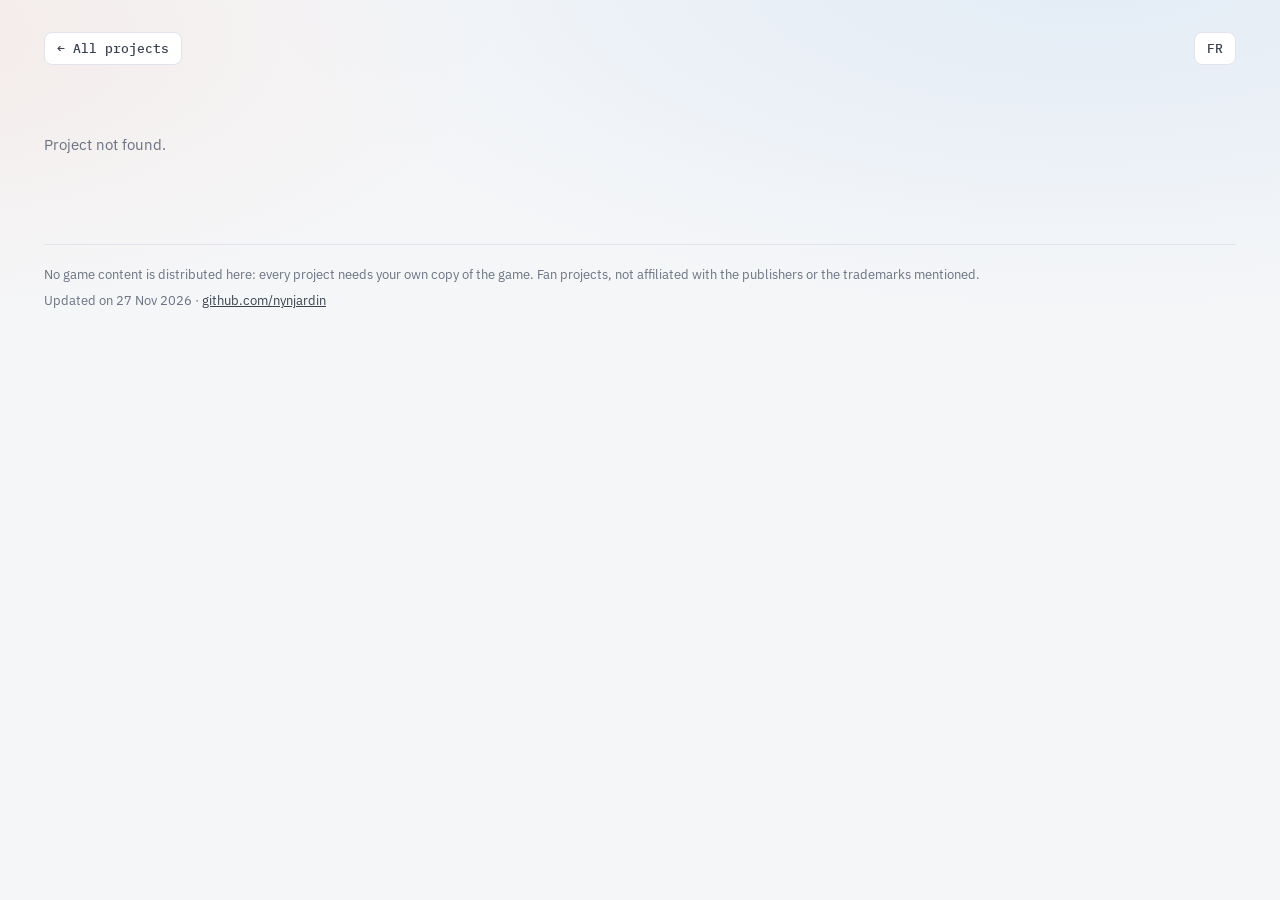
<file: project.html>
<!doctype html>
<html lang="fr">
<head>
  <meta charset="utf-8">
  <meta name="viewport" content="width=device-width, initial-scale=1">
  <title>Project Tracker — nynjardin</title>
  <link rel="icon" href="assets/favicon.svg" type="image/svg+xml">
  <link rel="preconnect" href="https://fonts.googleapis.com">
  <link rel="preconnect" href="https://fonts.gstatic.com" crossorigin>
  <link href="https://fonts.googleapis.com/css2?family=IBM+Plex+Mono:wght@400;500&family=IBM+Plex+Sans:wght@400;500;600;700&display=swap" rel="stylesheet">
  <link rel="stylesheet" href="assets/style.css">
</head>
<body data-page="project">
  <div class="wrap">
    <nav class="topnav">
      <a id="back" href="./">← </a>
      <button id="lang-toggle" class="lang" type="button">EN</button>
    </nav>
    <main id="project" class="project"></main>
    <footer id="footer" class="site-foot"></footer>
  </div>
  <script src="data/projects.js"></script>
  <script src="assets/app.js"></script>
</body>
</html>
</file>
<file: assets/style.css>
/* ------------------------------------------------------------------ tokens */
:root {
  --bg: #0e1014;
  --bg-2: #13161c;
  --panel: #161a21;
  --panel-2: #1b2029;
  --line: #262c37;
  --line-2: #323947;
  --text: #e7e9ee;
  --text-2: #b4bbc8;
  --muted: #8790a0;

  --port: #ff7a45;
  --server: #4ea8ff;
  --reimpl: #3ecf8e;
  --tool: #b48cff;
  --upcoming: #8a93a3;

  --done: #3ecf8e;
  --partial: #f2b84b;
  --todo: #3a4150;

  --radius: 12px;
  --sans: "IBM Plex Sans", system-ui, -apple-system, "Segoe UI", Roboto, sans-serif;
  --mono: "IBM Plex Mono", ui-monospace, "Cascadia Mono", Consolas, monospace;
  color-scheme: dark;
}
@media (prefers-color-scheme: light) {
  :root {
    --bg: #f5f6f8; --bg-2: #eceef2; --panel: #ffffff; --panel-2: #f6f7f9;
    --line: #e1e4ea; --line-2: #cfd4dc; --text: #151820; --text-2: #3b4250; --muted: #6a7282;
    --port: #e0551d; --server: #1f7fe0; --reimpl: #14a36a; --tool: #7f55e0; --upcoming: #7a8292;
    --done: #14a36a; --partial: #d0901a; --todo: #d9dde4;
    color-scheme: light;
  }
}

.kind-port { --accent: var(--port); }
.kind-server { --accent: var(--server); }
.kind-reimpl { --accent: var(--reimpl); }
.kind-tool { --accent: var(--tool); }
.kind-upcoming { --accent: var(--upcoming); }

/* ------------------------------------------------------------------ base */
* { box-sizing: border-box; }
html { -webkit-text-size-adjust: 100%; }
body {
  margin: 0; background: var(--bg); color: var(--text);
  font: 15px/1.55 var(--sans);
  background-image: radial-gradient(1200px 500px at 85% -10%, color-mix(in srgb, var(--server) 9%, transparent), transparent 70%),
                    radial-gradient(900px 400px at -10% 10%, color-mix(in srgb, var(--port) 7%, transparent), transparent 70%);
  background-repeat: no-repeat;
}
a { color: inherit; }
a:hover { color: var(--accent, var(--server)); }
h1, h2, h3 { line-height: 1.2; margin: 0; }
h2 { font-size: 13px; font-family: var(--mono); font-weight: 500; text-transform: uppercase; letter-spacing: .08em; color: var(--text-2); }
p { margin: 0; }
.muted { color: var(--muted); }
.small { font-size: 13px; }
.wrap { max-width: 1240px; margin: 0 auto; padding: 32px 24px 48px; }

.panel { background: var(--panel); border: 1px solid var(--line); border-radius: var(--radius); padding: 20px; }
.panel > h2 { margin-bottom: 14px; }
.panel-head { display: flex; align-items: baseline; justify-content: space-between; gap: 16px; flex-wrap: wrap; margin-bottom: 10px; }

/* ------------------------------------------------------------------ header */
.site-head { display: flex; justify-content: space-between; align-items: flex-start; gap: 24px; margin: 8px 0 28px; }
.eyebrow { font-family: var(--mono); font-size: 12px; letter-spacing: .12em; text-transform: uppercase; color: var(--muted); margin-bottom: 10px; }
.site-head h1 { font-size: clamp(32px, 5vw, 48px); font-weight: 700; letter-spacing: -.02em; }
.tagline { margin-top: 10px; font-size: 17px; color: var(--text-2); max-width: 62ch; }
.lang, .topnav a {
  font: 500 13px var(--mono); color: var(--text-2); background: var(--panel); border: 1px solid var(--line);
  border-radius: 8px; padding: 7px 12px; cursor: pointer; text-decoration: none;
}
.lang:hover { border-color: var(--line-2); color: var(--text); }
.topnav { display: flex; justify-content: space-between; align-items: center; margin-bottom: 28px; }

/* ------------------------------------------------------------------ stats */
.stats { display: grid; grid-template-columns: repeat(5, 1fr); gap: 1px; background: var(--line); border: 1px solid var(--line); border-radius: var(--radius); overflow: hidden; margin-bottom: 20px; }
.stat { background: var(--panel); padding: 16px 18px; display: flex; flex-direction: column; gap: 2px; }
.stat b { font: 600 28px/1.1 var(--mono); font-variant-numeric: tabular-nums; }
.stat span { font-size: 13px; color: var(--muted); }

/* ------------------------------------------------------------------ timeline */
.tl-panel { margin-bottom: 28px; }
.tl-scroll { overflow-x: auto; margin: 0 -8px; padding: 0 8px; }
.tl { display: block; width: 100%; min-width: 760px; height: auto; font-family: var(--sans); }
.tl-grid { stroke: var(--line); stroke-width: 1; }
.tl-tick { stroke: var(--line-2); }
.tl-month { fill: var(--muted); font: 500 11px var(--mono); text-transform: uppercase; letter-spacing: .06em; }
.tl-today { stroke: var(--text-2); stroke-dasharray: 3 3; opacity: .6; }
.tl-today-label { fill: var(--text-2); font: 500 11px var(--mono); }
.tl-row { cursor: pointer; }
.tl-row:hover .tl-hit { fill: var(--panel-2); }
.tl-hit { fill: transparent; }
.tl-label { fill: var(--text-2); font-size: 13px; font-weight: 500; }
.tl-row:hover .tl-label { fill: var(--text); }
.tl-span { stroke: var(--accent); stroke-width: 3; stroke-linecap: round; opacity: .35; }
.tl-dot { fill: var(--accent); stroke: var(--panel); stroke-width: 2; }
.tl-rel { fill: var(--accent); stroke: var(--text); stroke-width: 1.5; }
.tl-up { fill: var(--panel); stroke: var(--accent); stroke-width: 2.5; }

/* ------------------------------------------------------------------ index layout */
.index-grid { display: grid; grid-template-columns: minmax(0, 1fr) 320px; gap: 24px; align-items: start; }
.filters { display: flex; flex-wrap: wrap; gap: 8px; margin-bottom: 16px; }
.chip {
  font: 500 13px var(--sans); color: var(--text-2); background: var(--panel); border: 1px solid var(--line);
  border-radius: 999px; padding: 6px 12px; cursor: pointer; display: inline-flex; gap: 8px; align-items: center;
}
.chip small { font: 500 11px var(--mono); color: var(--muted); }
.chip[class*="kind-"]::before { content: ""; width: 8px; height: 8px; border-radius: 50%; background: var(--accent); }
.chip:hover { border-color: var(--line-2); color: var(--text); }
.chip.on { background: var(--text); color: var(--bg); border-color: var(--text); }
.chip.on small { color: var(--bg); opacity: .7; }

.cards { display: grid; grid-template-columns: repeat(auto-fill, minmax(300px, 1fr)); gap: 16px; }
.card {
  position: relative; background: var(--panel); border: 1px solid var(--line); border-radius: var(--radius);
  padding: 18px 18px 14px; display: flex; flex-direction: column; gap: 10px;
  border-top: 3px solid var(--accent); transition: border-color .15s, transform .15s;
}
.card:hover { border-color: var(--line-2); border-top-color: var(--accent); transform: translateY(-2px); }
.card.planned { opacity: .75; }
.card-top { display: flex; align-items: center; gap: 10px; }
.card-icon { border-radius: 6px; }
.card-meta { font: 500 12px var(--mono); color: var(--muted); }
.card-top .badge { margin-left: auto; }
.card h3 { font-size: 19px; font-weight: 600; letter-spacing: -.01em; }
.card h3 a { text-decoration: none; }
.stretched::after { content: ""; position: absolute; inset: 0; border-radius: var(--radius); }
.subtitle { color: var(--accent); font-size: 14px; font-weight: 500; margin-top: -6px; }
.summary { color: var(--text-2); font-size: 14px; display: -webkit-box; -webkit-line-clamp: 4; -webkit-box-orient: vertical; overflow: hidden; }
.card-progress { display: flex; flex-direction: column; gap: 7px; margin-top: 2px; }
.stage-now { font-size: 13px; color: var(--text-2); display: flex; gap: 8px; align-items: baseline; }
.stage-now .dot { flex: none; transform: translateY(-1px); }
.card-foot { display: flex; align-items: center; gap: 10px; margin-top: auto; padding-top: 10px; border-top: 1px solid var(--line); font-size: 12px; color: var(--muted); flex-wrap: wrap; }
.card-foot .last b { color: var(--text-2); font-weight: 500; }
.btn-gh {
  position: relative; z-index: 1; margin-left: auto; display: inline-flex; align-items: center; gap: 6px;
  font: 500 12px var(--sans); color: var(--text); text-decoration: none; background: var(--panel-2);
  border: 1px solid var(--line-2); padding: 4px 10px; border-radius: 7px;
}
.btn-gh:hover { color: var(--text); border-color: var(--text-2); }

/* badges */
.badge { font: 500 11px var(--mono); letter-spacing: .02em; padding: 3px 8px; border-radius: 6px; white-space: nowrap; border: 1px solid transparent; }
.badge[class*="kind-"] { color: var(--accent); background: color-mix(in srgb, var(--accent) 12%, transparent); }
.status-release { color: var(--done); border-color: color-mix(in srgb, var(--done) 45%, transparent); }
.status-active { color: var(--partial); border-color: color-mix(in srgb, var(--partial) 45%, transparent); }
.status-planned { color: var(--muted); border-color: var(--line-2); }

/* segmented progress */
.segbar { display: flex; gap: 3px; height: 6px; }
.segbar.big { height: 10px; margin-bottom: 18px; }
.seg { flex: 1; border-radius: 2px; background: var(--todo); }
.seg.done { background: var(--accent); }
.seg.partial { background: repeating-linear-gradient(135deg, var(--accent) 0 4px, color-mix(in srgb, var(--accent) 35%, transparent) 4px 8px); }
.dot { width: 9px; height: 9px; border-radius: 50%; display: inline-block; background: var(--todo); }
.dot.done { background: var(--done); }
.dot.partial { background: var(--partial); }
.dot.todo { background: transparent; border: 2px solid var(--line-2); }

/* feed */
.feed-panel { position: sticky; top: 20px; }
.feed { list-style: none; padding: 0; margin: 0; display: flex; flex-direction: column; }
.feed li { display: grid; grid-template-columns: 52px 1fr; gap: 10px; padding: 10px 0; border-top: 1px solid var(--line); }
.feed li:first-child { border-top: 0; padding-top: 0; }
.feed time { font: 500 12px var(--mono); color: var(--muted); padding-top: 2px; }
.feed-project { font-weight: 600; font-size: 13px; text-decoration: none; color: var(--accent); }
.feed p { font-size: 13px; color: var(--text-2); margin-top: 2px; }
.mtype { font: 500 10px var(--mono); text-transform: uppercase; letter-spacing: .06em; padding: 1px 6px; border-radius: 4px; margin-left: 6px; vertical-align: 1px; }
.mtype.release { background: color-mix(in srgb, var(--done) 18%, transparent); color: var(--done); }
.mtype.upstream { background: color-mix(in srgb, var(--tool) 18%, transparent); color: var(--tool); }
.history .mtype { margin: 0 8px 0 0; }

/* ------------------------------------------------------------------ project page */
.p-head { padding: 4px 0 28px; border-bottom: 1px solid var(--line); margin-bottom: 24px; }
.p-badges { display: flex; gap: 10px; align-items: center; flex-wrap: wrap; margin-bottom: 16px; }
.p-head h1 { font-size: clamp(30px, 4.5vw, 44px); font-weight: 700; letter-spacing: -.02em; display: flex; align-items: center; gap: 14px; }
.p-icon { border-radius: 10px; }
.p-sub { color: var(--accent); font-size: 18px; font-weight: 500; margin-top: 6px; }
.p-summary { color: var(--text-2); font-size: 16px; max-width: 75ch; margin-top: 16px; }
.p-facts { display: flex; gap: 32px; flex-wrap: wrap; margin: 20px 0 0; }
.p-facts dt { font: 500 11px var(--mono); text-transform: uppercase; letter-spacing: .08em; color: var(--muted); }
.p-facts dd { margin: 2px 0 0; font-weight: 500; }

.p-grid { display: grid; grid-template-columns: minmax(0, 1fr) 340px; gap: 24px; align-items: start; }
.p-main, .p-side { display: flex; flex-direction: column; gap: 20px; }
.two { display: grid; grid-template-columns: 1fr 1fr; gap: 20px; }
.two:empty { display: none; }

.stepper { list-style: none; margin: 0; padding: 0; display: flex; flex-direction: column; }
.stepper li { display: grid; grid-template-columns: 18px 1fr auto; gap: 12px; align-items: baseline; padding: 9px 0; position: relative; }
.stepper li:not(:last-child)::after { content: ""; position: absolute; left: 4px; top: 26px; bottom: -8px; width: 1px; background: var(--line-2); }
.stepper li .dot { transform: translateY(1px); }
.stepper li.todo > span:nth-child(2) { color: var(--muted); }
.stepper small { font: 500 11px var(--mono); color: var(--muted); }
.stepper li.done small { color: var(--done); }
.stepper li.partial small { color: var(--partial); }

.ticks, .arrows, .credits, .prs, .repo-list { list-style: none; margin: 0; padding: 0; display: flex; flex-direction: column; gap: 9px; }
.ticks li, .arrows li { padding-left: 22px; position: relative; color: var(--text-2); }
.ticks li::before { content: "✓"; position: absolute; left: 0; color: var(--done); font-weight: 700; }
.arrows li::before { content: "→"; position: absolute; left: 0; color: var(--accent); }

.history { list-style: none; margin: 0; padding: 0; }
.history li { display: grid; grid-template-columns: 110px 1fr; gap: 16px; padding: 10px 0; border-top: 1px solid var(--line); position: relative; }
.history li:first-child { border-top: 0; }
.history time { font: 500 12px var(--mono); color: var(--muted); padding-top: 2px; }
.history p { display: inline; color: var(--text-2); }

.repo-list li { display: flex; flex-direction: column; gap: 2px; padding-bottom: 10px; border-bottom: 1px solid var(--line); }
.repo-list li:last-child { border-bottom: 0; padding-bottom: 0; }
.repo-link { display: inline-flex; align-items: center; gap: 8px; font: 500 14px var(--mono); text-decoration: none; word-break: break-all; }
.repo-label { font-size: 13px; color: var(--text-2); }
.repo-live { font-size: 12px; min-height: 1em; }
.repo-live a { color: var(--done); text-decoration: none; }
.credits li, .prs li { font-size: 14px; color: var(--text-2); }
.credits a, .prs a { font-family: var(--mono); font-size: 13px; color: var(--text); }
.pr-state { font: 500 10px var(--mono); text-transform: uppercase; letter-spacing: .05em; padding: 1px 6px; border-radius: 4px; margin-right: 8px; }
.pr-state.merged { background: color-mix(in srgb, var(--tool) 18%, transparent); color: var(--tool); }
.pr-state.open { background: color-mix(in srgb, var(--done) 18%, transparent); color: var(--done); }
.pr-state.closed { background: var(--panel-2); color: var(--muted); }

.gallery { display: grid; grid-template-columns: repeat(auto-fill, minmax(180px, 1fr)); gap: 10px; }
.gallery a { display: block; border-radius: 8px; overflow: hidden; border: 1px solid var(--line); aspect-ratio: 4 / 3; }
.gallery img { width: 100%; height: 100%; object-fit: cover; display: block; transition: transform .2s; }
.gallery a:hover img { transform: scale(1.04); }
.empty { padding: 40px 0; color: var(--muted); }

/* ------------------------------------------------------------------ footer */
.site-foot { margin-top: 48px; padding-top: 20px; border-top: 1px solid var(--line); font-size: 13px; color: var(--muted); display: flex; flex-direction: column; gap: 6px; }
.site-foot a { color: var(--text-2); }

/* ------------------------------------------------------------------ responsive */
@media (max-width: 1000px) {
  .index-grid, .p-grid { grid-template-columns: minmax(0, 1fr); }
  .feed-panel { position: static; }
}
@media (max-width: 720px) {
  .wrap { padding: 20px 16px 40px; }
  .stats { grid-template-columns: repeat(2, 1fr); }
  .stats .stat:last-child { grid-column: span 2; }
  .two { grid-template-columns: 1fr; }
  .history li { grid-template-columns: 1fr; gap: 2px; }
  .site-head { flex-direction: row; }
}
@media (prefers-reduced-motion: reduce) { * { transition: none !important; } }
:focus-visible { outline: 2px solid var(--server); outline-offset: 2px; border-radius: 4px; }
</file>
